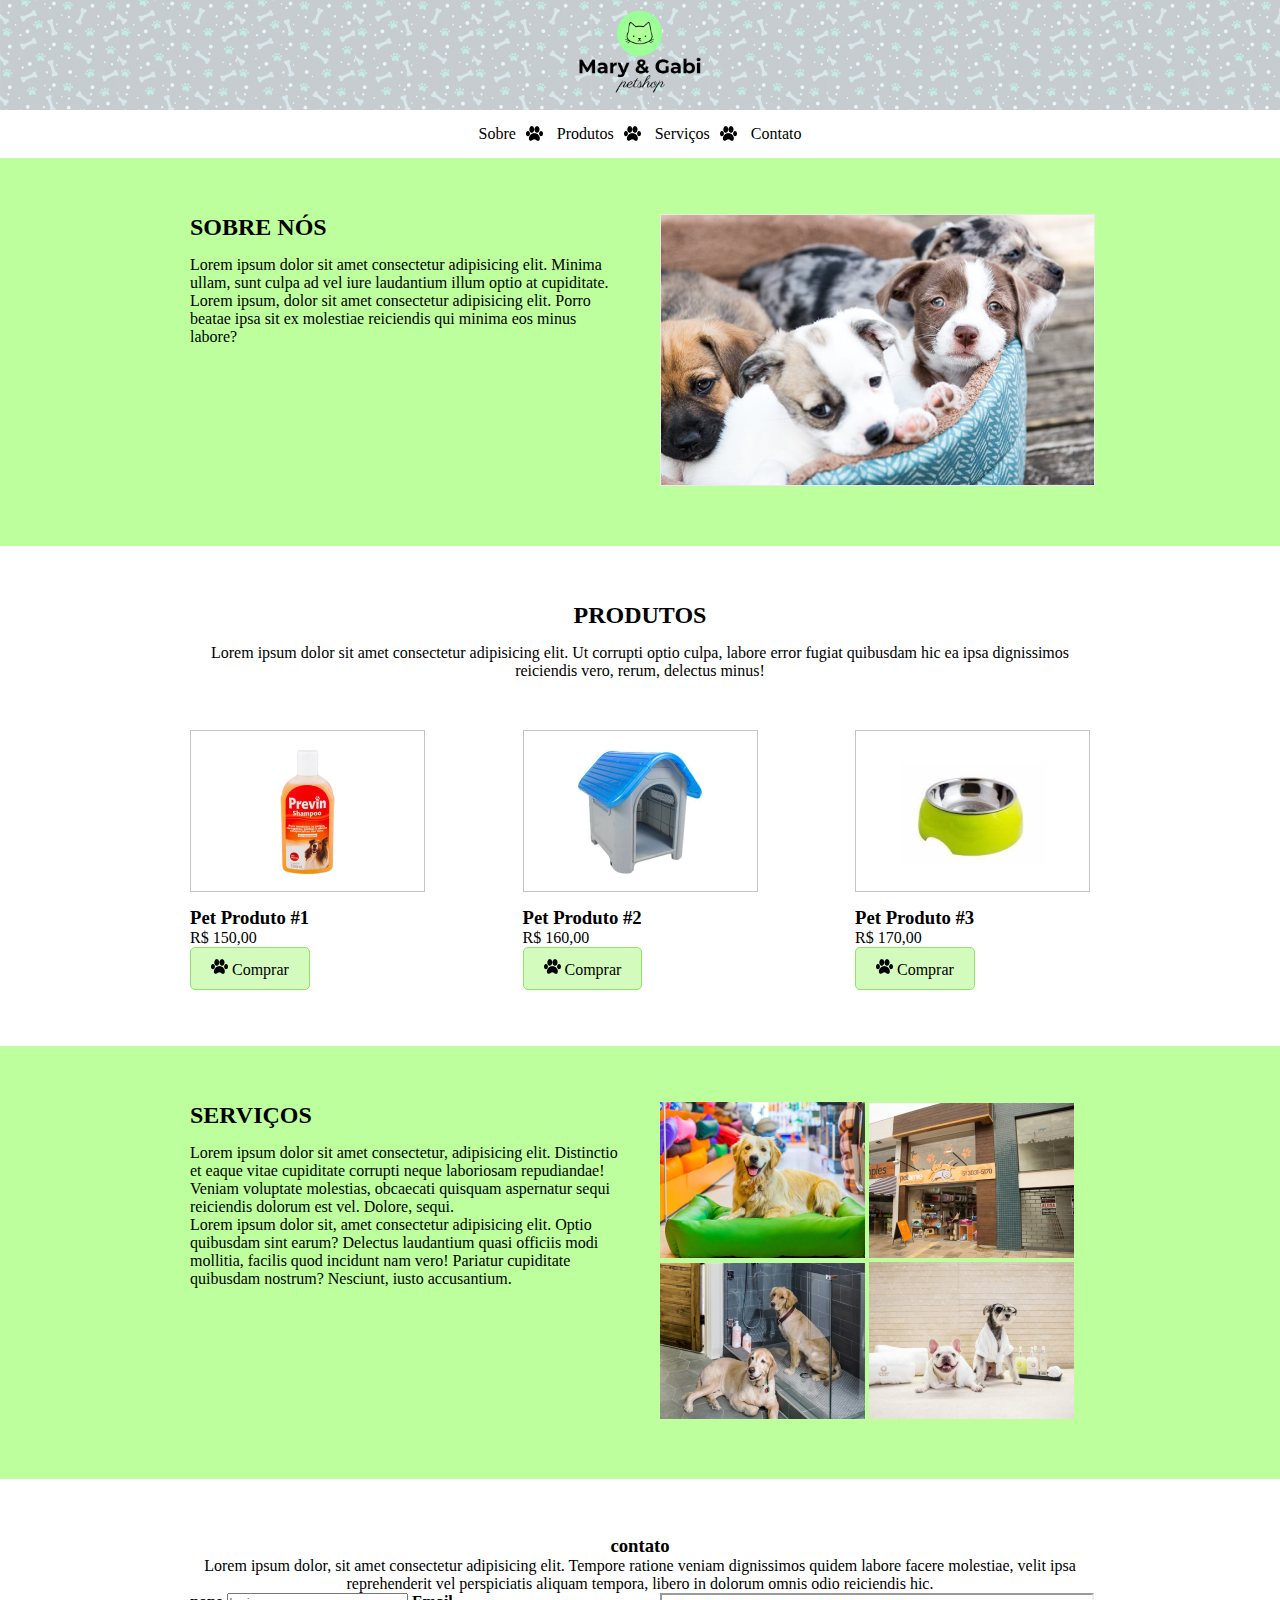
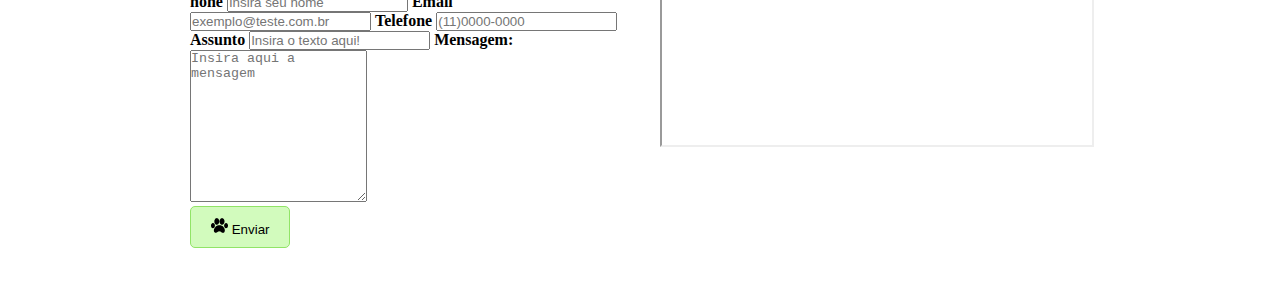
<file: index.html>
<!DOCTYPE html>
<html lang="en">

<head>
    <meta charset="UTF-8">
    <meta name="viewport" content="width=device-width, initial-scale=1.0">
    <title>Mary & Gabi Petshop</title>
    <link rel="stylesheet" href="css/petshop.css">
</head>

<body>
    <header>
        <h1>
            <img src="img/logo-mari-e-gabi-petshop.svg" alt="Logo Petshop">
        </h1>
    </header>
    <nav>
        <ul>
            <li><a href="#">Sobre</a></li>
            <li><a href="#">Produtos</a></li>
            <li><a href="#">Serviços</a></li>
            <li id="itemContato"><a href="#">Contato</a></li>
        </ul>
    </nav>
    <main>
        <section class="fundo-verde">
            <div class="container flex-container">
                <div class="col">
                    <h2>Sobre nós</h2>
                    <p>Lorem ipsum dolor sit amet consectetur adipisicing elit. Minima ullam, sunt culpa ad vel iure laudantium illum optio at cupiditate.</p>
                    <p>Lorem ipsum, dolor sit amet consectetur adipisicing elit. Porro beatae ipsa sit ex molestiae reiciendis qui minima eos minus labore?</p>
                </div>
                <div class="col">
                    <img src="img/img-sobre.jpg" alt="Cachorros">
                </div>
            </div>
        </section>
        <section id="produto">
            <div class="container">
                <h2 class="texto-centralizado">Produtos</h2>
                <p class="texto-centralizado">Lorem ipsum dolor sit amet consectetur adipisicing elit. Ut corrupti optio culpa, labore error fugiat quibusdam hic ea ipsa dignissimos reiciendis vero, rerum, delectus minus!</p>
                <div class="flex-container">
                    <article class="produto">
                        <figure>
                            <img src="img/produto-1.jpg" alt="Produto 1">
                        </figure>
                        <h3>Pet Produto #1</h3>
                        <p>R$ 150,00</p>
                        <a href="#" class="btn-pata">
                            <img src="img/patinha-preta.png" alt="patainha preta">
                            Comprar
                        </a>
                    </article>
                    <article class="produto">
                        <figure>
                            <img src="img/produto-2.jpg" alt="Produto 2">
                        </figure>
                        <h3>Pet Produto #2</h3>
                        <p>R$ 160,00</p>
                        <a href="#" class="btn-pata">
                            <img src="img/patinha-preta.png" alt="patainha preta">
                            Comprar
                        </a>
                    </article>
                    <article class="produto">
                        <figure>
                            <img src="img/produto-3.jpg" alt="Produto 3">
                        </figure>
                        <h3>Pet Produto #3</h3>
                        <p>R$ 170,00</p>
                        <a href="#" class="btn-pata">
                            <img src="img/patinha-preta.png" alt="patainha preta">
                            Comprar
                        </a>
                    </article>
                </div>
            </div>
        </section>
        <section class="fundo-verde">
            <div class="container flex-container">
                <div class="col">
                    <h2>Serviços</h2>
                    <p>Lorem ipsum dolor sit amet consectetur, adipisicing elit. Distinctio et eaque vitae cupiditate corrupti neque laboriosam repudiandae! Veniam voluptate molestias, obcaecati quisquam aspernatur sequi reiciendis dolorum est vel. Dolore, sequi.</p>
                    <p>Lorem ipsum dolor sit, amet consectetur adipisicing elit. Optio quibusdam sint earum? Delectus laudantium quasi officiis modi mollitia, facilis quod incidunt nam vero! Pariatur cupiditate quibusdam nostrum? Nesciunt, iusto accusantium.</p>
                </div>
                <div class="col">
                    <img src="img/img-galeria-1.jpg" alt="Cachorros">
                    <img src="img/img-galeria-2.jpg" alt="Cachorros">
                    <img src="img/img-galeria-3.jpg" alt="Cachorros">
                    <img src="img/img-galeria-4.jpg" alt="Cachorros">
                </div>
            </div>
        </section>
        <section id="Contato">
            <div class="container">
            <div class="texto-centralizado">
                <h3>contato</h3>
                <p>Lorem ipsum dolor, sit amet consectetur adipisicing elit. Tempore ratione veniam dignissimos quidem labore facere molestiae, velit ipsa reprehenderit vel perspiciatis aliquam tempora, libero in dolorum omnis odio reiciendis hic.</p>
            </div>
            <div class="flex-container">
                <div class="col">
                <form action="">
                    <label for="none"><strong>none</strong>
                        <input type="text" name="nome" id="nome" placeholder="Insira seu nome">
                        </label>
                        
                        <label for="email">
                            <strong>Email</strong>
                            <input type="email" name="email" id="emial" placeholder="exemplo@teste.com.br">
                        </label>

                        <label for="tel">
                            <strong>Telefone</strong>
                            <input type="tel" name="tel" placeholder="(11)0000-0000">
                        </label>

                        <label for="msg">
                            <strong>Assunto</strong>
                            <input type="text" name="msg" id="msg" placeholder="Insira o texto aqui!">
                        </label>

                        <label>
                            <strong>Mensagem:</strong>
                            <textarea name="mensagem" id="msg" rows="10" placeholder="Insira aqui a mensagem"></textarea>
                        </label>

                        <div>
                            <button class="btn-pata">
                                <img src="img/patinha-preta.png" alt="patinha-preta" >
                                Enviar
                            </button>
                        </div>
                    </form>
                </div>

                <div class="col">
                    <iframe src="https://g.co/kgs/kGdSXgX"
                </div>
        </section>
    </main>
</body>

</html>
</file>
<file: css/petshop.css>
/*Tags Gerais  */

*{
    margin: 0;
    padding: 0;
}


/* Header */
header{
    background-image: url("../img/fundo-topo.jpg");
    text-align: center;
    padding: 10px 0;
}
header h1{
    height: 90px;
}

/* NAV */

nav li{
    display: inline;
    margin-right: 10px;
    padding-right: 27px;
    background-image: url("../img/patinha-preta.png");
    background-repeat: no-repeat;
    background-position: center right;
}
nav{
    padding: 15px 0;
    text-align: center;
}

nav a{
    text-decoration: none;
    color: #000;
}

.from{
    width: 360px;
}
.from input,
.from textarea{
    width: 100%;
    border:1px solid #6dd432 ;
    padding: 10px;
    margin-top:5px ;
    margin-bottom:10px ;
    border-radius: 3px;
}
iframe{
    width: 100%;
}
/* Especifico ID */

#itemContato{
    background-image: none;
    padding-right: 0;
    margin-right: 0;
}

#produto .flex-container{
    margin-top: 50px;
}

/* Sobre nós */

h2{
    text-transform: uppercase;
    margin-bottom: 15px;
}


/* Classes */
.fundo-verde{
    background-color: #bdff9c;
}

.container{
    width: 900px;
    margin: 0 auto;
    padding: 56px 0;
}

.flex-container{
    display: flex;
    justify-content: space-between;
}
.flex-conteiner .col{
    width: 430px;
}
.produto{
    width: 235px;
}

.produto figure{
    border: 1px solid #c4c4c4;
    background-color: #fff;
    margin: 0 0 15px 0;
    padding: 0;
    height: 160px;
    text-align: center;
    line-height: 160px;
}

.produto figure img{
    vertical-align: middle;
}

.texto-centralizado{
    text-align: center;
}

.btn-pata{
    border: 1px solid #91e467;
    background-color: #d2fbbd;
    text-decoration: none;
    color: #000;
    display: inline-block;
    padding: 10px 20px;
    border-radius: 5px;
}
.flex-container .col{
    width: 430px;
}
</file>
